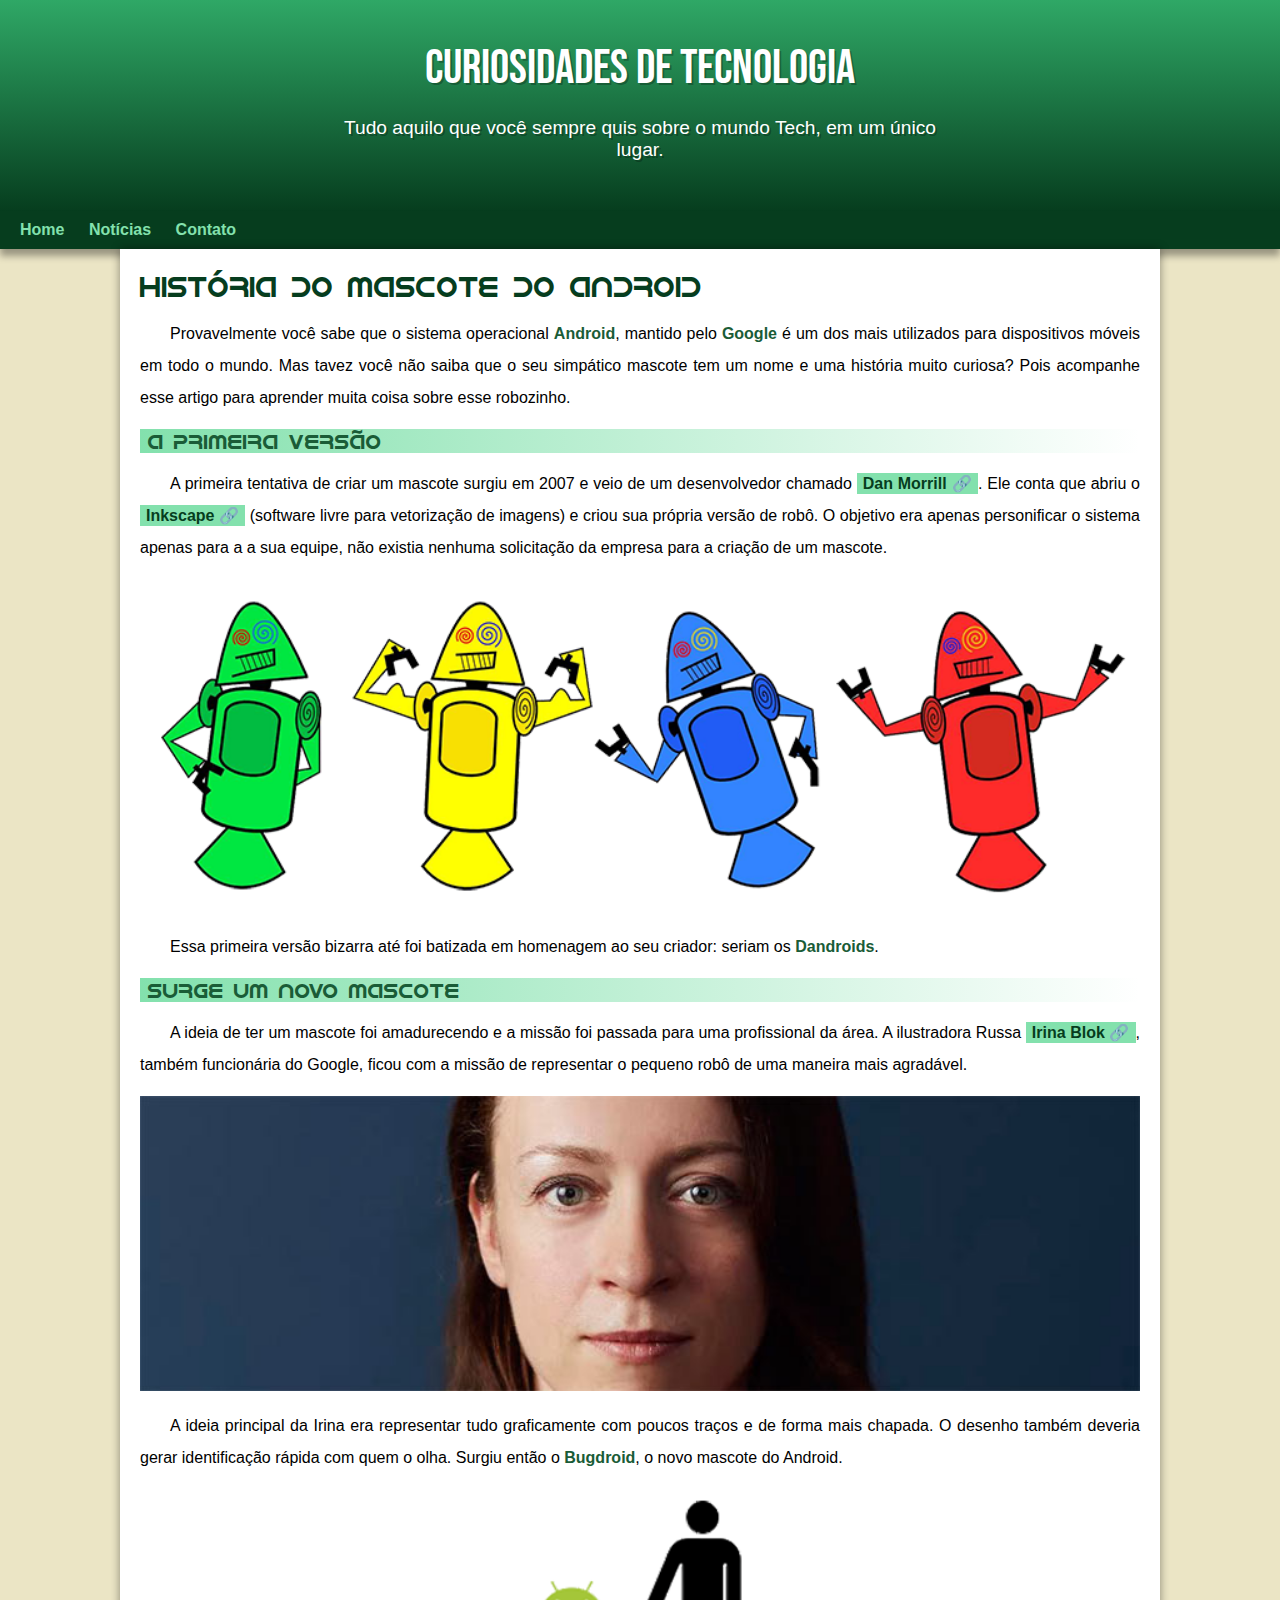
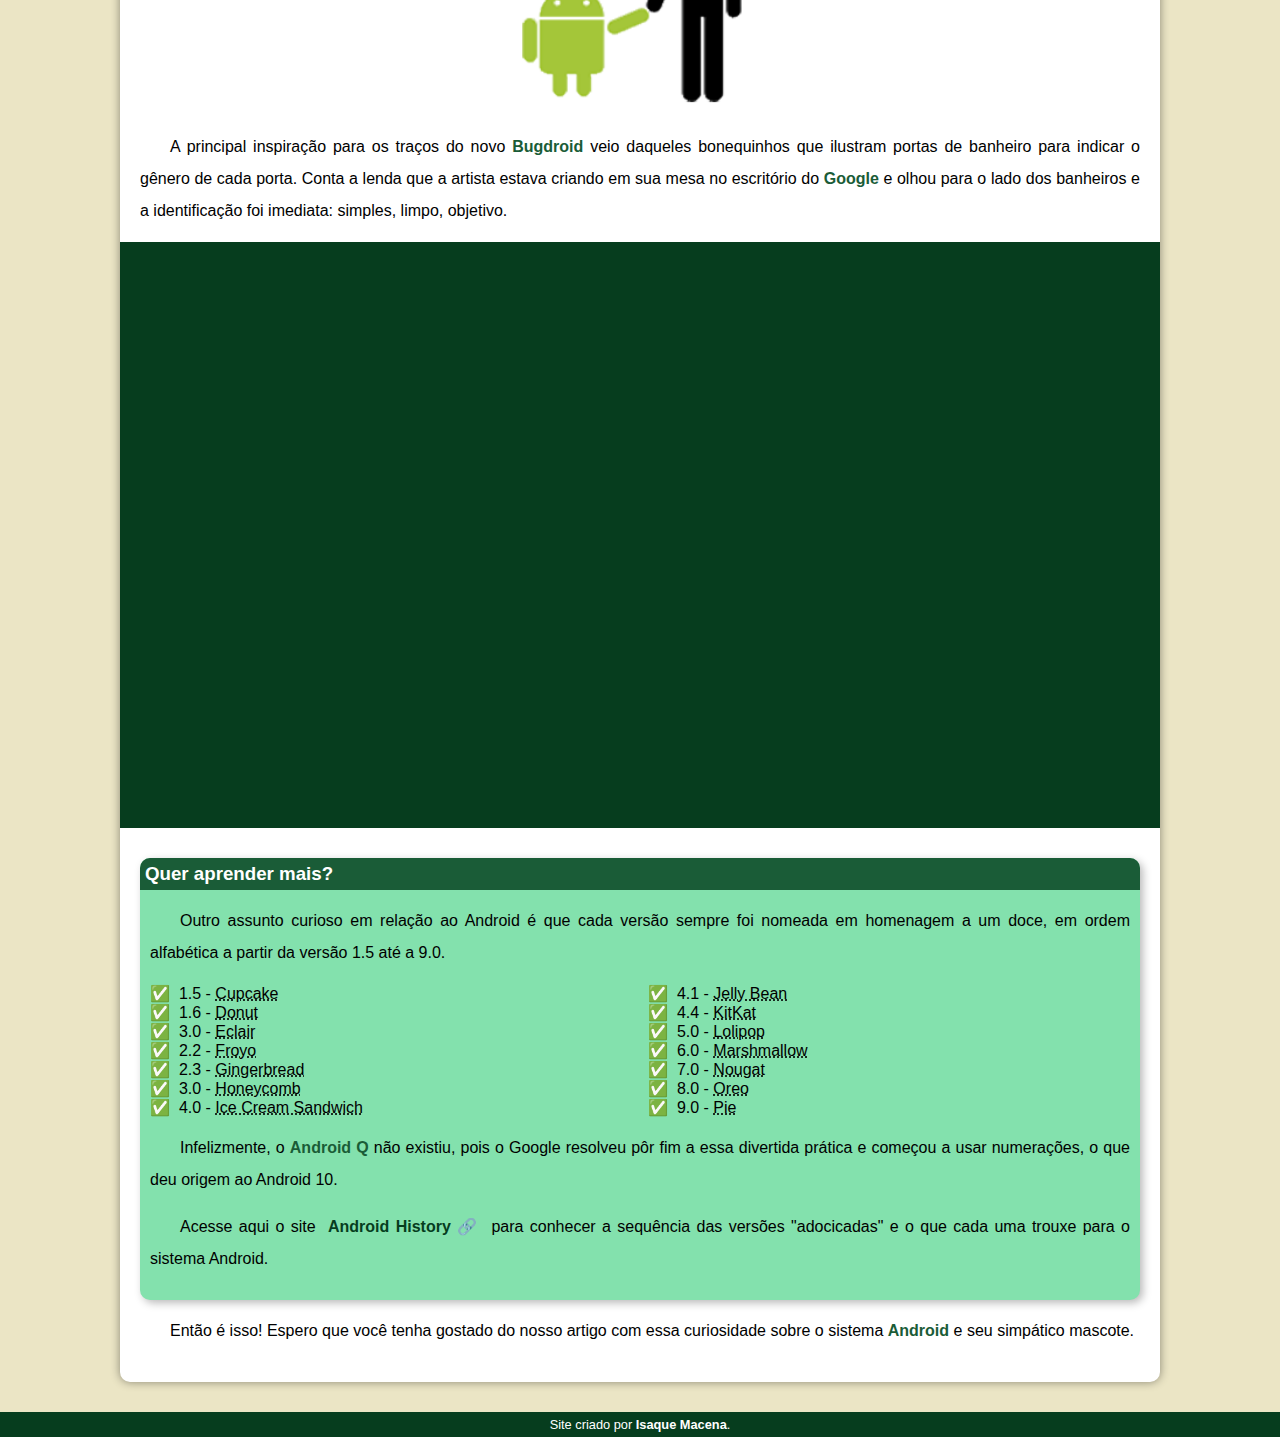
<file: index.html>
<!DOCTYPE html>
<html lang="pt-br">
<head>
    <meta charset="UTF-8">
    <meta name="viewport" content="width=device-width, initial-scale=1.0">
    <title>Como surgiu o mascote do Android?</title>
    <link rel="shortcut icon" href="imagens/favicon.ico" type="image/x-icon">
    <link rel="stylesheet" href="estilo/style.css">
</head>
<body>
    <header>
        <h1>Curiosidades de Tecnologia</h1>
        <p>Tudo aquilo que você sempre quis sobre o mundo Tech, em um único lugar.</p>
    </header>
    <nav>
        <a href="#">Home</a>
        <a href="#">Notícias</a>
        <a href="#">Contato</a>
    </nav>
    <main>
        <article>
            <h1>
                História do Mascote do Android
            </h1>

            <p>
                Provavelmente você sabe que o sistema operacional <strong>Android</strong>, mantido pelo <strong>Google</strong> é um dos mais utilizados para dispositivos móveis em todo o mundo. Mas tavez você não saiba que o seu simpático mascote tem um nome e uma história muito curiosa? Pois acompanhe esse artigo para aprender muita coisa sobre esse robozinho.
            </p>

            <h2>
                A primeira versão
            </h2>

            <p>
                A primeira tentativa de criar um mascote surgiu em 2007 e veio de um desenvolvedor chamado <a href="https://androidcommunity.com/dan-morrill-shows-us-the-android-mascot-that-almost-was-20130103/" target="_blank" class="externo">Dan Morrill</a>. Ele conta que abriu o <a href="https://inkscape.org/pt-br/" target="_blank" class="externo">Inkscape</a> (software livre para vetorização de imagens) e criou sua própria versão de robô. O objetivo era apenas personificar o sistema apenas para a a sua equipe, não existia nenhuma solicitação da empresa para a criação de um mascote.
            </p>

            <picture>
                <source media="(max-width: 670px)" srcset="imagens/dan-droids-pq.png">
                <img src="imagens/dan-droids.png" alt="Primeiro mascote do Android">
            </picture>

            <p>
                Essa primeira versão bizarra até foi batizada em homenagem ao seu criador: seriam os <strong>Dandroids</strong>.
            </p>

            <h2>
                Surge um novo mascote
            </h2>

            <p>
                A ideia de ter um mascote foi amadurecendo e a missão foi passada para uma profissional da área. A ilustradora Russa <a href="https://www.irinablok.com/android" target="_blank" class="externo">Irina Blok</a>, também funcionária do Google, ficou com a missão de representar o pequeno robô de uma maneira mais agradável.
            </p>

            <picture>
                <source media="(max-width: 670px)" srcset="imagens/irina-blok-pq.jpg">
                <img src="imagens/irina-blok.jpg" alt="Irina Blok, criadora do Bugdroid">
            </picture>

            <p>
                A ideia principal da Irina era representar tudo graficamente com poucos traços e de forma mais chapada. O desenho também deveria gerar identificação rápida com quem o olha. Surgiu então o <strong>Bugdroid</strong>, o novo mascote do Android.
            </p>

            <img class="pequena" src="imagens/bugdroid.png" alt="Bugdroid">

            <p>
                A principal inspiração para os traços do novo <strong>Bugdroid</strong> veio daqueles bonequinhos que ilustram portas de banheiro para indicar o gênero de cada porta. Conta a lenda que a artista estava criando em sua mesa no escritório do <strong>Google</strong> e olhou para o lado dos banheiros e a identificação foi imediata: simples, limpo, objetivo.

            </p>

            <div class="video">
                <iframe width="560" height="315" src="https://www.youtube.com/embed/l2UDgpLz20M" title="YouTube video player" frameborder="0" allow="accelerometer; autoplay; clipboard-write; encrypted-media; gyroscope; picture-in-picture; web-share" allowfullscreen></iframe>
            </div>
            
            <aside>
                <h3>
                    Quer aprender mais?
                </h3>

                <p>
                    Outro assunto curioso em relação ao Android é que cada versão sempre foi nomeada em homenagem a um doce, em ordem alfabética a partir da versão 1.5 até a 9.0.
                </p>

                <ul>
                    <li>
                        1.5 - <abbr title="Bolo de Copo">Cupcake</abbr>
                    </li>
                    <li>
                        1.6 - <abbr title="Rosquinha">Donut</abbr>
                    </li>
                    <li>
                        3.0 - <abbr title="Bomba">Eclair</abbr>
                    </li>
                    <li>
                        2.2 - <abbr title="Iogurte Congelado">Froyo</abbr>
                    </li>
                    <li>
                        2.3 - <abbr title="Biscoito de Gengibre">Gingerbread</abbr>
                    </li>
                    <li>
                        3.0 - <abbr title="Favo de Mel">Honeycomb</abbr>
                    </li>
                    <li>
                        4.0 - <abbr title="Sanduiche de SOrvete">Ice Cream Sandwich</abbr>
                    </li>
                    <li>
                        4.1 - <abbr title="Jujuba">Jelly Bean</abbr>
                    </li>
                    <li>
                        4.4 - <abbr title="Kitkat">KitKat</abbr>
                    </li>
                    <li>
                        5.0 - <abbr title="Pirulito">Lolipop</abbr>
                    </li>
                    <li>
                        6.0 - <abbr title="Marshmallow">Marshmallow</abbr>
                    </li>
                    <li>
                        7.0 - <abbr title="Torrone">Nougat</abbr>
                    </li>
                    <li>
                        8.0 - <abbr title="Oreo">Oreo</abbr>
                    </li>
                    <li>
                        9.0 - <abbr title="Torta">Pie</abbr>
                    </li>
                </ul>

                <p>
                    Infelizmente, o <strong>Android Q</strong> não existiu, pois o Google resolveu pôr fim a essa divertida prática e começou a usar numerações, o que deu origem ao Android 10.
                </p>

                <p>
                    Acesse aqui o site <a href="https://www.android.com/intl/en_uk/history/#/donut" target="_blank" class="externo">Android History</a> para conhecer a sequência das versões "adocicadas" e o que cada uma trouxe para o sistema Android.
                </p>
            </aside>

            <p>
                Então é isso! Espero que você tenha gostado do nosso artigo com essa curiosidade sobre o sistema <strong>Android</strong> e seu simpático mascote.
            </p>
        </article>
    </main>
    <footer>
        <p>Site criado por <a href="https://www.github.com/isaquemacena" target="_blank">Isaque Macena</a>.</p>
    </footer>
</body>
</html>
</file>
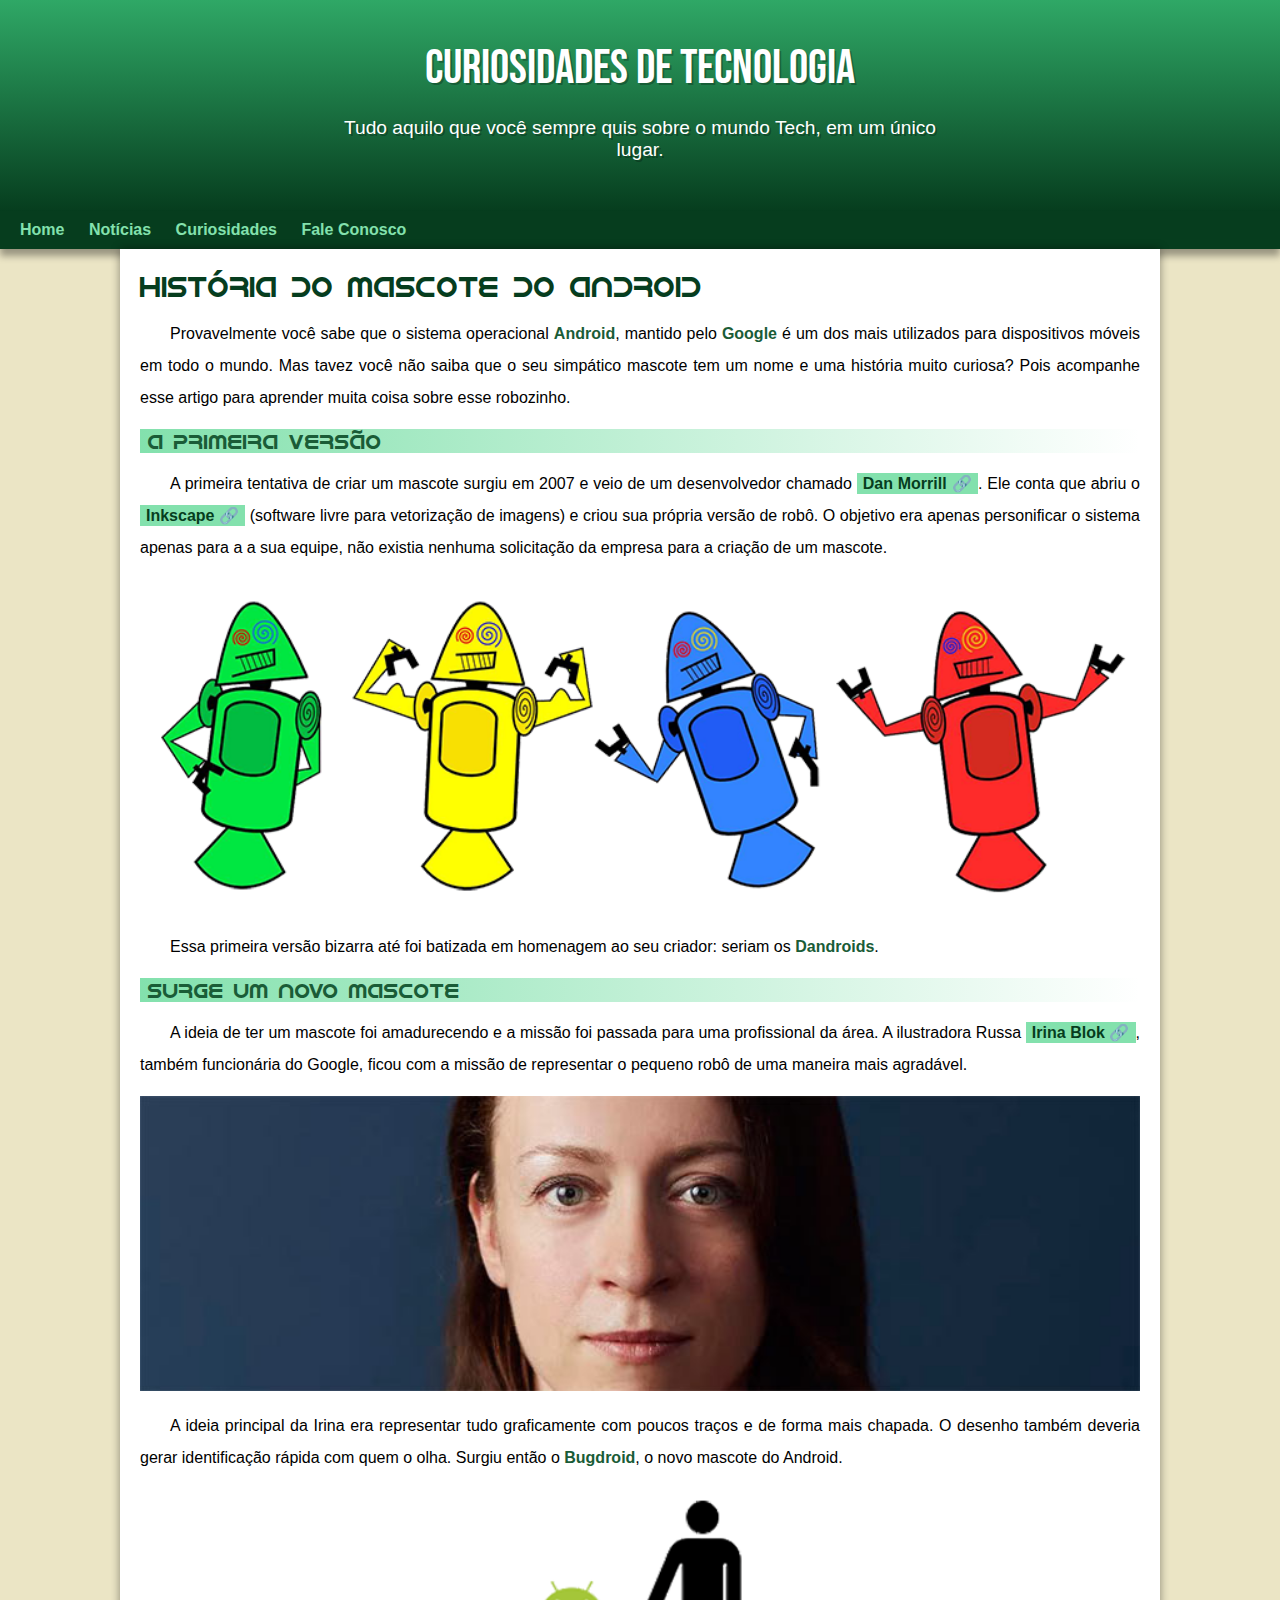
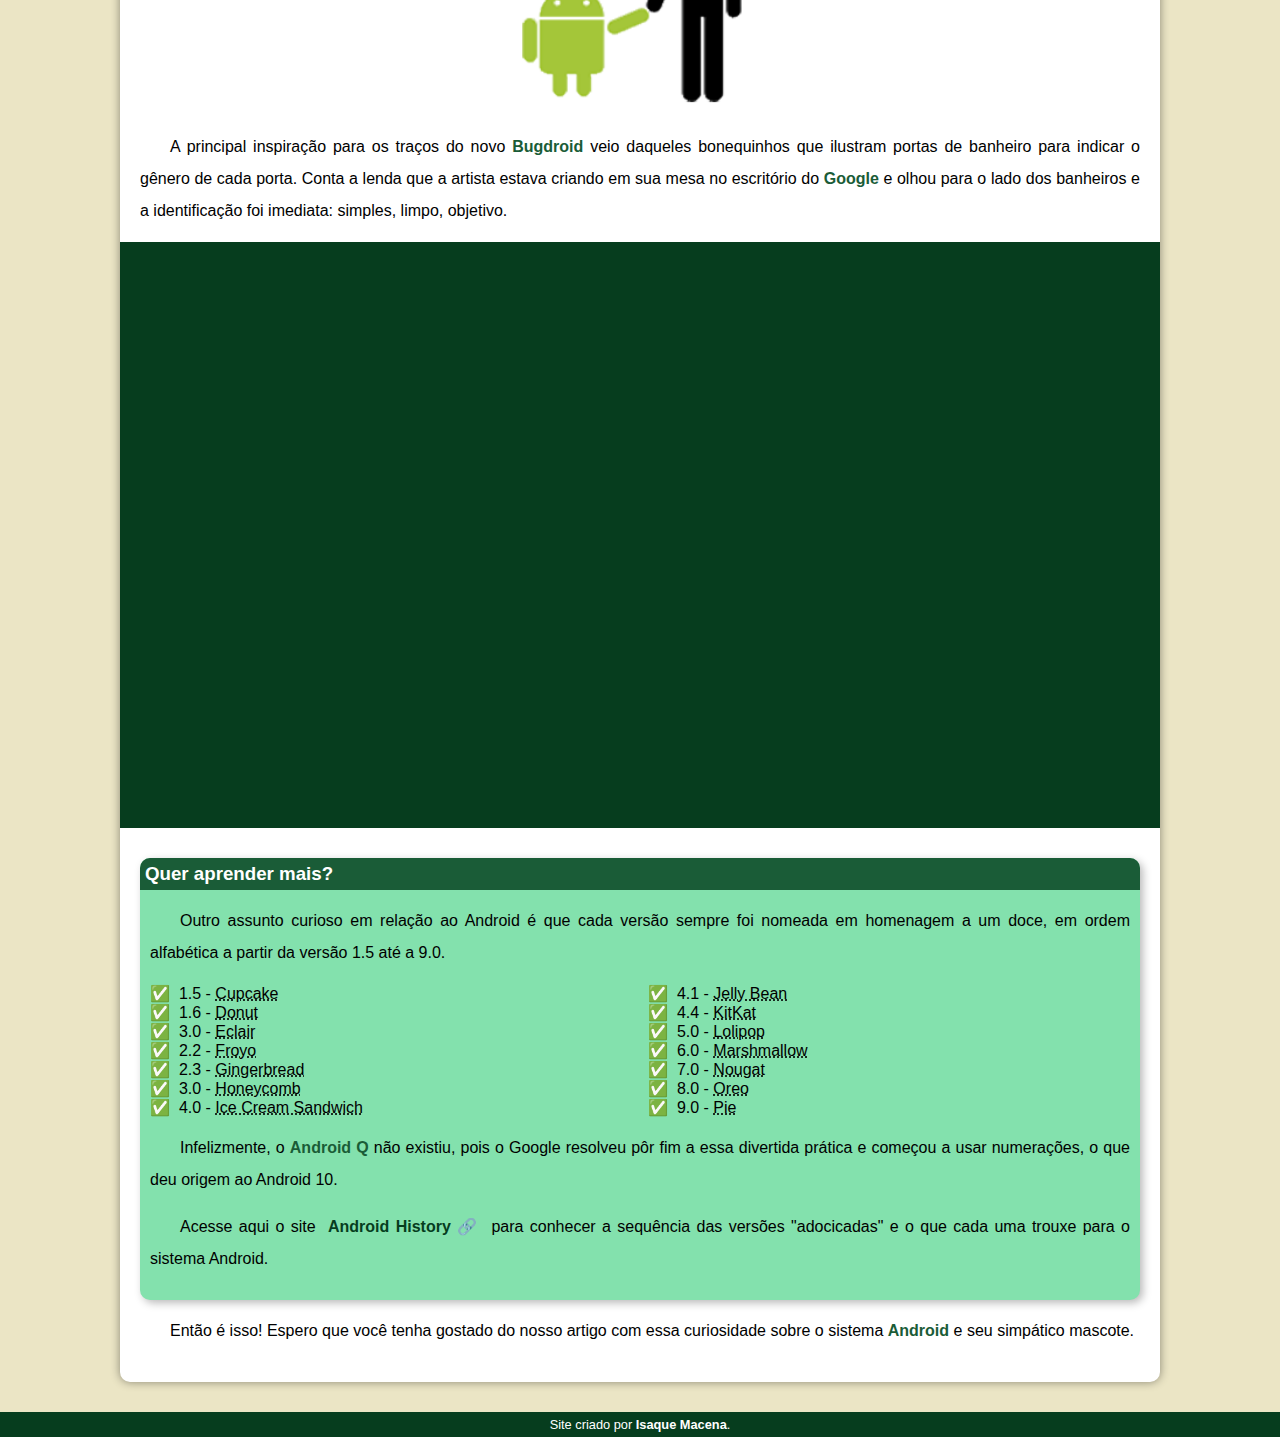
<file: index.html.html>
<!DOCTYPE html>
<html lang="pt-br">
<head>
    <meta charset="UTF-8">
    <meta name="viewport" content="width=device-width, initial-scale=1.0">
    <title>Como surgiu o mascote do Android?</title>
    <link rel="shortcut icon" href="imagens/favicon.ico" type="image/x-icon">
    <link rel="stylesheet" href="estilo/style.css">
</head>
<body>
    <header>
        <h1>Curiosidades de Tecnologia</h1>
        <p>Tudo aquilo que você sempre quis sobre o mundo Tech, em um único lugar.</p>
    </header>
    <nav>
        <a href="#">Home</a>
        <a href="#">Notícias</a>
        <a href="#">Curiosidades</a>
        <a href="#">Fale Conosco</a>
    </nav>
    <main>
        <article>
            <h1>
                História do Mascote do Android
            </h1>

            <p>
                Provavelmente você sabe que o sistema operacional <strong>Android</strong>, mantido pelo <strong>Google</strong> é um dos mais utilizados para dispositivos móveis em todo o mundo. Mas tavez você não saiba que o seu simpático mascote tem um nome e uma história muito curiosa? Pois acompanhe esse artigo para aprender muita coisa sobre esse robozinho.
            </p>

            <h2>
                A primeira versão
            </h2>

            <p>
                A primeira tentativa de criar um mascote surgiu em 2007 e veio de um desenvolvedor chamado <a href="https://androidcommunity.com/dan-morrill-shows-us-the-android-mascot-that-almost-was-20130103/" target="_blank" class="externo">Dan Morrill</a>. Ele conta que abriu o <a href="https://inkscape.org/pt-br/" target="_blank" class="externo">Inkscape</a> (software livre para vetorização de imagens) e criou sua própria versão de robô. O objetivo era apenas personificar o sistema apenas para a a sua equipe, não existia nenhuma solicitação da empresa para a criação de um mascote.
            </p>

            <picture>
                <source media="(max-width: 670px)" srcset="imagens/dan-droids-pq.png">
                <img src="imagens/dan-droids.png" alt="Primeiro mascote do Android">
            </picture>

            <p>
                Essa primeira versão bizarra até foi batizada em homenagem ao seu criador: seriam os <strong>Dandroids</strong>.
            </p>

            <h2>
                Surge um novo mascote
            </h2>

            <p>
                A ideia de ter um mascote foi amadurecendo e a missão foi passada para uma profissional da área. A ilustradora Russa <a href="https://www.irinablok.com/android" target="_blank" class="externo">Irina Blok</a>, também funcionária do Google, ficou com a missão de representar o pequeno robô de uma maneira mais agradável.
            </p>

            <picture>
                <source media="(max-width: 670px)" srcset="imagens/irina-blok-pq.jpg">
                <img src="imagens/irina-blok.jpg" alt="Irina Blok, criadora do Bugdroid">
            </picture>

            <p>
                A ideia principal da Irina era representar tudo graficamente com poucos traços e de forma mais chapada. O desenho também deveria gerar identificação rápida com quem o olha. Surgiu então o <strong>Bugdroid</strong>, o novo mascote do Android.
            </p>

            <img class="pequena" src="imagens/bugdroid.png" alt="Bugdroid">

            <p>
                A principal inspiração para os traços do novo <strong>Bugdroid</strong> veio daqueles bonequinhos que ilustram portas de banheiro para indicar o gênero de cada porta. Conta a lenda que a artista estava criando em sua mesa no escritório do <strong>Google</strong> e olhou para o lado dos banheiros e a identificação foi imediata: simples, limpo, objetivo.

            </p>

            <div class="video">
                <iframe width="560" height="315" src="https://www.youtube.com/embed/l2UDgpLz20M" title="YouTube video player" frameborder="0" allow="accelerometer; autoplay; clipboard-write; encrypted-media; gyroscope; picture-in-picture; web-share" allowfullscreen></iframe>
            </div>
            
            <aside>
                <h3>
                    Quer aprender mais?
                </h3>

                <p>
                    Outro assunto curioso em relação ao Android é que cada versão sempre foi nomeada em homenagem a um doce, em ordem alfabética a partir da versão 1.5 até a 9.0.
                </p>

                <ul>
                    <li>
                        1.5 - <abbr title="Bolo de Copo">Cupcake</abbr>
                    </li>
                    <li>
                        1.6 - <abbr title="Rosquinha">Donut</abbr>
                    </li>
                    <li>
                        3.0 - <abbr title="Bomba">Eclair</abbr>
                    </li>
                    <li>
                        2.2 - <abbr title="Iogurte Congelado">Froyo</abbr>
                    </li>
                    <li>
                        2.3 - <abbr title="Biscoito de Gengibre">Gingerbread</abbr>
                    </li>
                    <li>
                        3.0 - <abbr title="Favo de Mel">Honeycomb</abbr>
                    </li>
                    <li>
                        4.0 - <abbr title="Sanduiche de SOrvete">Ice Cream Sandwich</abbr>
                    </li>
                    <li>
                        4.1 - <abbr title="Jujuba">Jelly Bean</abbr>
                    </li>
                    <li>
                        4.4 - <abbr title="Kitkat">KitKat</abbr>
                    </li>
                    <li>
                        5.0 - <abbr title="Pirulito">Lolipop</abbr>
                    </li>
                    <li>
                        6.0 - <abbr title="Marshmallow">Marshmallow</abbr>
                    </li>
                    <li>
                        7.0 - <abbr title="Torrone">Nougat</abbr>
                    </li>
                    <li>
                        8.0 - <abbr title="Oreo">Oreo</abbr>
                    </li>
                    <li>
                        9.0 - <abbr title="Torta">Pie</abbr>
                    </li>
                </ul>

                <p>
                    Infelizmente, o <strong>Android Q</strong> não existiu, pois o Google resolveu pôr fim a essa divertida prática e começou a usar numerações, o que deu origem ao Android 10.
                </p>

                <p>
                    Acesse aqui o site <a href="https://www.android.com/intl/en_uk/history/#/donut" target="_blank" class="externo">Android History</a> para conhecer a sequência das versões "adocicadas" e o que cada uma trouxe para o sistema Android.
                </p>
            </aside>

            <p>
                Então é isso! Espero que você tenha gostado do nosso artigo com essa curiosidade sobre o sistema <strong>Android</strong> e seu simpático mascote.
            </p>
        </article>
    </main>
    <footer>
        <p>Site criado por <a href="https://www.github.com/isaquemacena" target="_blank">Isaque Macena</a>.</p>
    </footer>
</body>
</html>
</file>
<file: estilo/style.css>
@charset "UTF-8";

@import url('https://fonts.googleapis.com/css2?family=Bebas+Neue&display=swap');

@font-face {
    font-family: 'android';
    src: url(../fontes/idroid.otf) format('opentype');
    font-weight: normal;
}

:root {
    --cor0: #ebe5c5;
    --cor1: #83e1ad;
    --cor2: #3ddc84;
    --cor3: #2fa866;
    --cor4: #1a5c37;
    --cor5: #063d1e;

    --fonte-padrao: Arial, Verdana, Helvetica, sans-serif;
    --fonte-destaque: 'Bebas Neue', sans-serif;
    --fonte-android: 'android', sans-serif;
}

* {
    margin: 0px;
    padding: 0px;
}

body {
    background-color: var(--cor0);
    font-family: var(--fonte-padrao)
}

a.externo::after {
    content: '\00A0\1F517';
}


header {
    background-image: linear-gradient(to bottom, var(--cor3), var(--cor5));
    min-height: 150px;
    text-align: center;
    padding-top: 40px;
}

header > h1 {
    color: white;
    font-family: var(--fonte-destaque);
    font-size: 3em;
    font-weight: normal;
    margin-bottom: 20px;
    text-shadow: 2px 2px 0px rgba(0, 0, 0, 0.267);
}

header > p {
    font-family: var(--fonte-padrao);
    font-size: 1.2em;
    color: white;
    max-width: 600px;
    padding-right: 10px;
    padding-left: 10px;
    margin: auto;
    padding-bottom: 50px;
    text-shadow: 2px 2px 0px rgba(0, 0, 0, 0.267);
}

nav {
    background-color: var(--cor5);
    padding: 10px;
    box-shadow: 0px 7px 7px rgba(0, 0, 0, 0.349);
}

nav > a {
    color: var(--cor1);
    padding: 10px;
    border-radius: 5px;
    text-decoration: none;
    font-weight: bold;
    transition-duration: 0.5s;
}

nav > a:hover {
    background-color: var(--cor3);
    color: var(--cor5);
}

main {
    min-width: 300px;
    max-width: 1000px;
    margin: auto;
    margin-bottom: 30px;
    padding: 20px;
    background-color: white;
    box-shadow: 0px 0px 10px rgba(0, 0, 0, 0.418);
    border-bottom-left-radius: 10px;
    border-bottom-right-radius: 10px;
}

main h1 {
    color: var(--cor5);
    font-family: var(--fonte-android);
    font-weight: normal;
    font-size: 1.8em;
}

main h2 {
    font-family: var(--fonte-android);
    color: var(--cor4);
    font-size: 1.3em;
    font-weight: normal;
    background-image: linear-gradient(to right, var(--cor1), transparent);
    text-indent: 8px;
}

main p {
    margin: 15px 0px;
    text-align: justify;
    text-indent: 30px;
    font-size: 1em;
    line-height: 2em;
}

main strong {
    color: var(--cor4);
    font-weight: bold;
}

main a {
    text-decoration: none;
    font-weight: bold;
    color: var(--cor5);
    background-color: var(--cor1);
    padding: 2px 6px;
}

main a:hover {
    text-decoration: underline;
    color: var(--cor4);
}

main img {
    width: 100%;
}

main img.pequena {
    max-width: 350px;
    display: block;
    margin: auto;
}

div.video {
    background-color: var(--cor5);
    margin: 0px -20px 30px -20px;
    padding: 20px;
    padding-bottom: 56.6%;
    position: relative;
}

div.video > iframe {
    position: absolute;
    top: 5%;
    left: 5%;
    width: 90%;
    height: 90%;

}

aside {
    background-color: var(--cor1);
    padding: 10px;
    border-radius: 10px;
    box-shadow: 3px 3px 8px rgba(0, 0, 0, 0.274);
}

aside > h3 {
    background-color: var(--cor4);
    color: white;
    padding: 5px;
    margin: -10px -10px 0px -10px;
    border-radius: 10px 10px 0px 0px;
}

aside > ul {
    list-style-type: '\2705\00A0';
    list-style-position: inside;
    columns: 2;
}

footer {
    background-color: var(--cor5);
    color: white;
    text-align: center;
    font-size: 0.8em;
    padding: 5px;
}

footer a {
    color: white;
    font-weight: bolder;
    text-decoration: none;
}

footer a:hover {
    text-decoration: underline;
    color: var(--cor1);
}
</file>
